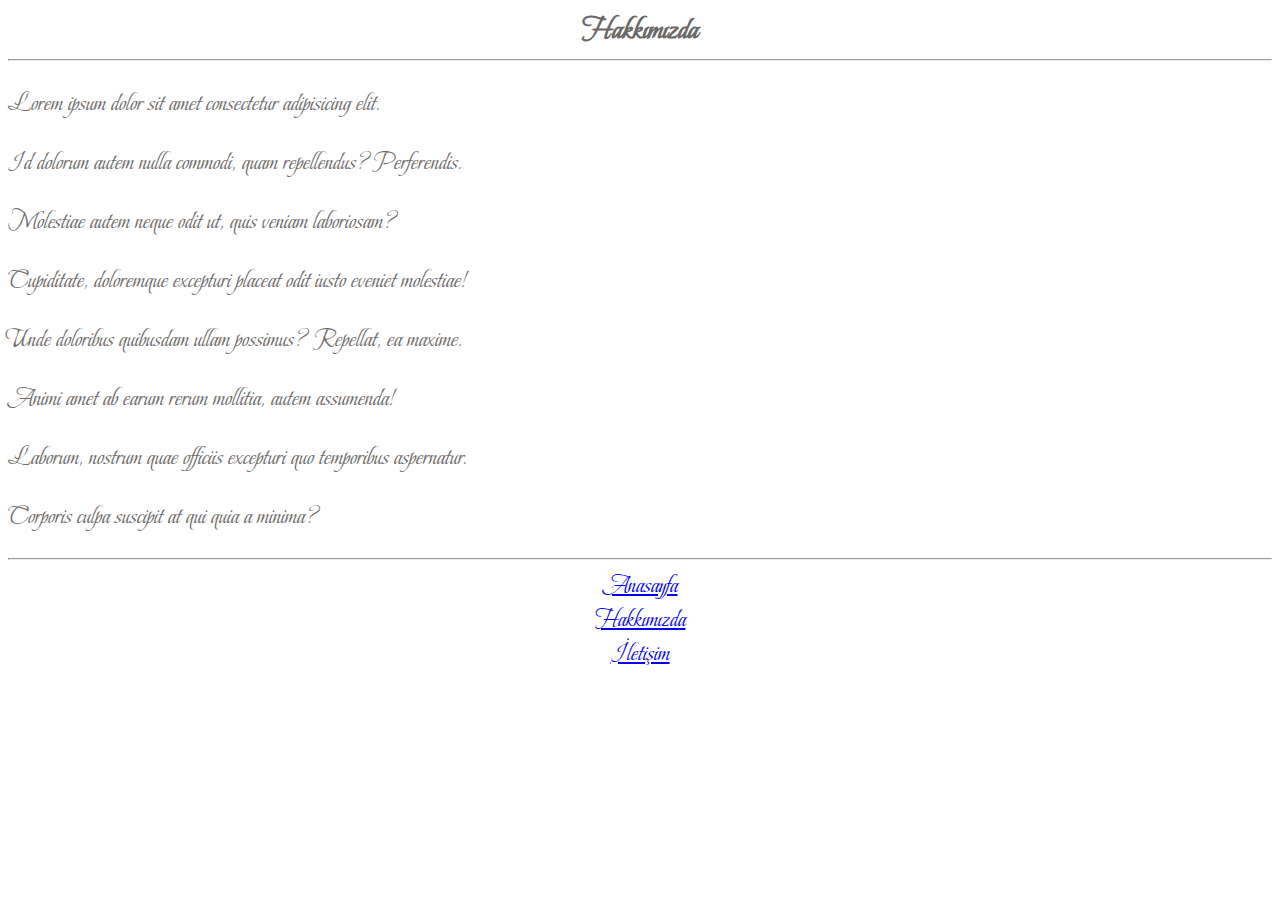
<file: bootstrapodev/about-us.html>
<!DOCTYPE html>
<html lang="tr">
<head>
    <meta charset="UTF-8">
    <meta http-equiv="X-UA-Compatible" content="IE=edge">
    <meta name="viewport" content="width=device-width, initial-scale=1.0, shrink-to-fit=no">
    <title>Alıstırma Ödevi</title>
    <link rel="stylesheet" href="css/odev.css">
    <link rel="preconnect" href="https://fonts.googleapis.com">
<link rel="preconnect" href="https://fonts.gstatic.com" crossorigin>
<link href="https://fonts.googleapis.com/css2?family=Beau+Rivage&family=Roboto:ital,wght@1,300&display=swap" rel="stylesheet">
<link rel="stylesheet" href="https://cdn.jsdelivr.net/npm/bootstrap@4.6.1/dist/css/bootstrap.min.css" integrity="sha384-zCbKRCUGaJDkqS1kPbPd7TveP5iyJE0EjAuZQTgFLD2ylzuqKfdKlfG/eSrtxUkn" crossorigin="anonymous">
</head>
<body>
<div class="container bg-light text-type">
        <div class="row">
            <div class="col-sm">
                <div class="card bg-light">
                    <div class="card-body text-type">
                        <div>
                            <h1 class=" ortala display-4">Hakkımızda</h1>
                        </div>
                    </div>
                </div>
            </div>
        </div>
        <hr>
        <div class="row">
            <div class="col-sm">
                <div class="card bg-light">
                    <div class="card-body">
                        <div class="text-color fs-25">
                            <p>Lorem ipsum dolor sit amet consectetur adipisicing elit.</p>
                            <p>Id dolorum autem nulla commodi, quam repellendus? Perferendis.</p>
                            <p>Molestiae autem neque odit ut, quis veniam laboriosam?</p>
                            <p>Cupiditate, doloremque excepturi placeat odit iusto eveniet molestiae!</p>
                            <p>Unde doloribus quibusdam ullam possimus? Repellat, ea maxime.</p>
                            <p>Animi amet ab earum rerum mollitia, autem assumenda!</p>
                            <p>Laborum, nostrum quae officiis excepturi quo temporibus aspernatur.</p>
                            <p>Corporis culpa suscipit at qui quia a minima?</p>
                        </div>
                    </div>
                </div>
            </div>
        </div>
    
    <hr>
        <footer>
            <div class="row text-color fs-25" >
                <div class="col-sm">
                    <div class="card">
                        <div class="card-body bg-light">
                        <p class="ortala"><a href="index.html ">Anasayfa</a></p>
                        </div>                                      
                    </div>
                </div> 
                <div class="col-sm">
                    <div class="card">
                        <div class="card-body bg-light">
                            <p class="ortala"><a href="about-us.html">Hakkımızda</a></p>
                        </div>                                      
                    </div>
                </div>
                <div class="col-sm">
                    <div class="card">
                        <div class="card-body bg-light">
                            <p class="ortala"><a href="contact.html">İletişim</a></p> 
                        </div>                                      
                    </div>
                </div>                                      
            </div>
        </footer>
</div>  
<script src="https://cdn.jsdelivr.net/npm/jquery@3.5.1/dist/jquery.slim.min.js" integrity="sha384-DfXdz2htPH0lsSSs5nCTpuj/zy4C+OGpamoFVy38MVBnE+IbbVYUew+OrCXaRkfj" crossorigin="anonymous"></script>
<script src="https://cdn.jsdelivr.net/npm/bootstrap@4.6.1/dist/js/bootstrap.bundle.min.js" integrity="sha384-fQybjgWLrvvRgtW6bFlB7jaZrFsaBXjsOMm/tB9LTS58ONXgqbR9W8oWht/amnpF" crossorigin="anonymous"></script>
</body>
</html>
</file>
<file: bootstrapodev/css/odev.css>
/* ödev */

.text-type {
    font-family: 'Beau Rivage', cursive;
    color: rgb(107, 105, 103)
}

.ortala { 
    margin:0 auto;
    text-align:center; 
}

.soltarafa { 
    margin:0 auto;
    text-align:right; 
}
.text-color {
    color: rgb(107, 105, 103);
}

.fs-30 {
   font-size: 30px;
}
.fs-20 {
    font-size: 20px;
 }
.fs-25 {
    font-size: 25px;
 }
</file>
